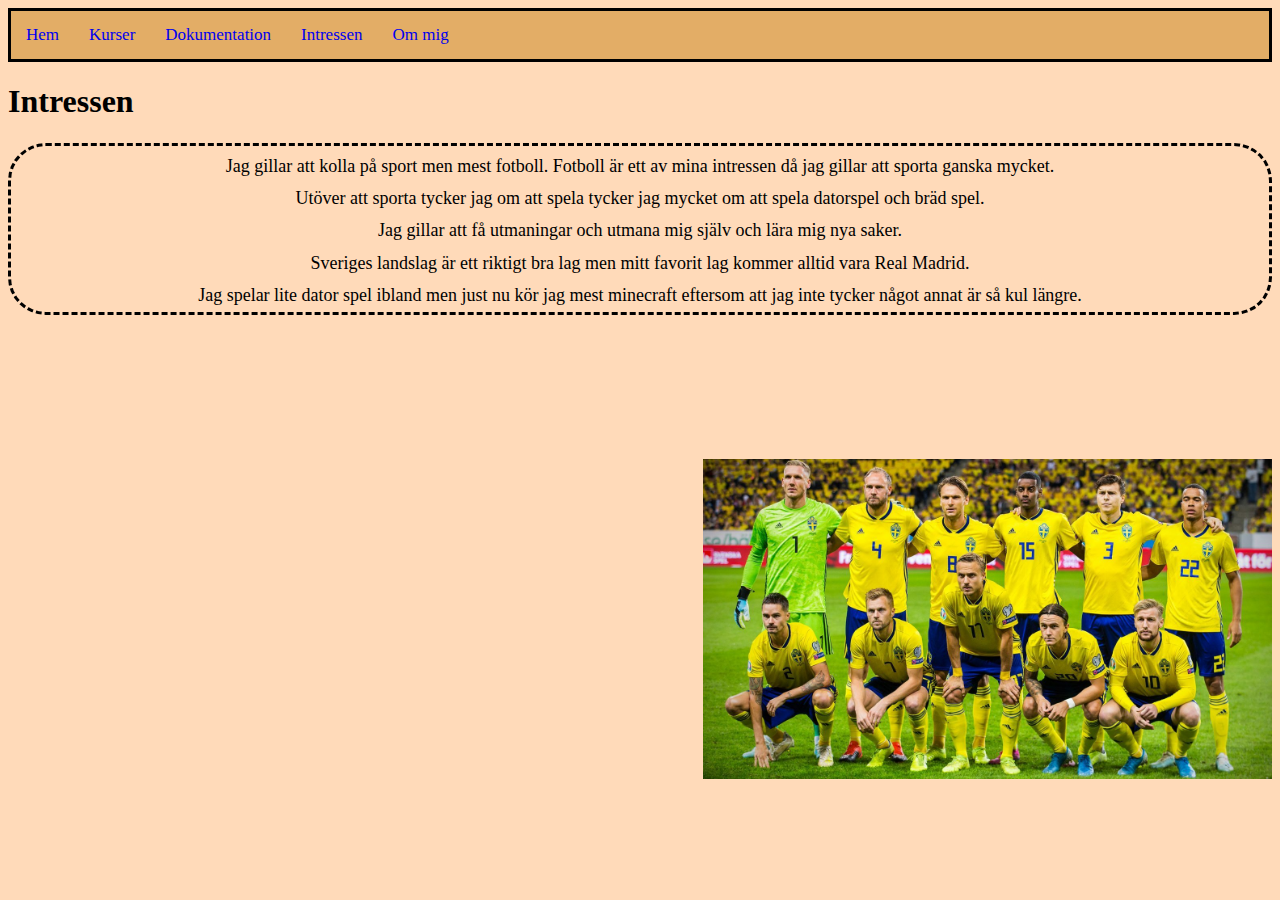
<file: interests.html>
<!DOCTYPE html>
<html lang="en">
  <head>
    <meta charset="UTF-8" />
    <meta http-equiv="X-UA-Compatible" content="IE=edge" />
    <meta name="viewport" content="width=device-width, initial-scale=1.0" />
    <link rel="stylesheet" href="./css/style.css" />
    <title>Chris.T CV-intressen</title>
  </head>
  <body>
    <div class="container_nav">
      <nav class="navbar">
        <a href="index.html">Hem</a>
        <a href="courses.html">Kurser</a>
        <a href="documentation.html">Dokumentation</a>
        <a href="interests.html">Intressen</a>
        <a href="me.html"> Om mig</a>
      </nav>
    </div>
    <h1>Intressen</h1>
    <p class="intrests-txt">
      Jag gillar att kolla på sport men mest fotboll. Fotboll är ett av mina
      intressen då jag gillar att sporta ganska mycket. 
    </br> Utöver att sporta tycker
      jag om att spela tycker jag mycket om att spela datorspel och bräd spel.
    </br>Jag gillar att få utmaningar och utmana mig själv och lära mig nya saker.
    </br>Sveriges landslag är ett riktigt bra lag men mitt favorit lag kommer alltid vara Real Madrid.
    </br> Jag spelar lite dator spel ibland men just nu kör jag mest minecraft eftersom att jag inte tycker något annat är så kul längre.
    </p>
    <img class="fotboll" src=".jpeg/fotboll.jpeg" />
  </body>
</html>
</file>
<file: css/style.css>
body {
    background-color: peachpuff;
    display:flex;
    flex-direction: column;
}
.selfportrait {
 margin-top: 15%;
 max-height: 220px ;

 }
 .kungalv {
   margin-top: 15%;
   max-height: 420px ;
   max-width: 450px;

 }
 .book {
   display: flex;
   max-height: 256px;
   align-self: flex-end;
   justify-self: end;
   margin-top: 0%;
 }
 .fotboll {
    max-height: 320px ;
    align-self:flex-end ;
    justify-self: end;
    margin-top: 10%;
 }
 .coding {
   max-height: 260px ;
   margin-top: 0%;
   align-self:flex-end ;
   justify-self: end;
 }
 .apa {
    max-height: 220px ;
    align-self: flex-end ;
    justify-self: end;
 }
 .amerikanska {
    max-height: 100px ;
    align-self:flex-end ;
    justify-self: end;
    margin-left: 30%;
 }
 .amerikanska_doc {
   max-height: 100px ;
   display: flex;
   justify-content: space-between;
   margin-left: 60%;
 }
 .navbar {
    overflow: hidden;
    border: 3px;
    border-style: solid;
    background-color:rgb(227, 173, 102);
 }
 .navbar a {
    float: left;
    padding: 14px 15px;
    text-decoration: none;
    font-size: 17px;
 }
 .navbar a:hover {
    background-color: rgb(197, 172, 112);
    color:rgb(107, 84, 45)
 }
 .navbar a.active {
    background-color: rgb(135, 106, 39);
    color:rgb(220, 196, 111);
 }
.container_nav {
    display: flexbox;
    justify-content:left;
    align-items: center;
}
.container-1 {
   display: flex;
   justify-content:space-between;
    
}
.button {
   padding: 10px 15px;
   background-color:rgb(209, 168, 106);
   align-items: center;
}

header {
    display: flex;

}
.index-txt {
   font-size: 19px;
   text-align: center;
   border-radius: 1cm;
   font-family: Georgia, Times, 'Times New Roman', serif;
   border: 3px;
   border-style: dotted;
   justify-content:right;
}
.intrests-txt {
   font-family: Georgia, 'Times New Roman', Times, serif;
   border: 3px;
   border-style: dashed;
   text-align: center;
   font-size: 18px; 
   border-radius: 1cm;
   padding-top: 1mm;
  
}
.doc_txt {
   font-size: 18px;
   font-family: Georgia, Times, 'Times New Roman', serif;
}
.courses-txt {
   display: flexbox;
   font-size: 18px;
   font-family: Georgia, Times, 'Times New Roman', serif;
}
p {
   margin-top: 1px;
   line-height: 1.8;
   font-size: 18px;
}
li {
   line-height: 1.8;
}
</file>
